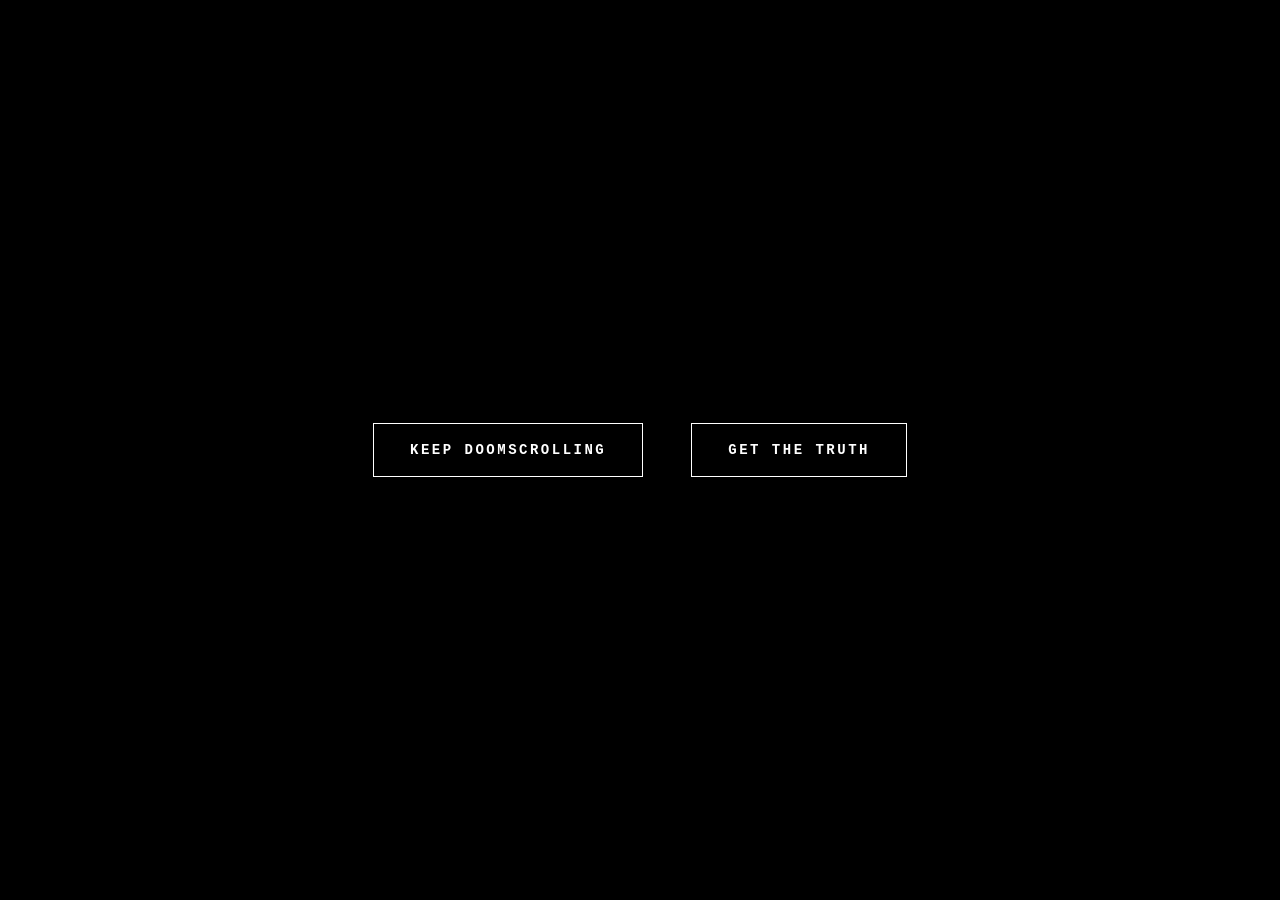
<file: truth.html>
<!DOCTYPE html>
<html lang="en">
<head>
  <meta charset="UTF-8">
  <meta name="viewport" content="width=device-width, initial-scale=1.0">
  <title>TRUTH</title>
  <style>
    /* ==========================================================================
       ULTRA-MINIMAL BRUTALIST MONOCHROME TERMINAL THEME
       ========================================================================== */
    *, *::before, *::after {
      box-sizing: border-box;
      margin: 0;
      padding: 0;
    }

    html, body {
      width: 100%;
      min-height: 100%;
      background-color: #000000;
      color: #ffffff;
      font-family: "Courier New", Courier, monospace;
      overflow-x: hidden;
      overflow-y: auto;
    }

    body.selection-allowed {
      user-select: text;
      -webkit-user-select: text;
    }

    /* Screen container */
    .stage {
      position: relative;
      width: 100%;
      min-height: 100vh;
      display: flex;
      align-items: center;
      justify-content: center;
      background: #000000;
      padding: 24px 16px;
    }

    .stage.terminal-mode {
      align-items: flex-start;
      justify-content: center;
      padding: 40px 16px 120px 16px;
    }

    /* Buttons container */
    .button-group {
      display: flex;
      flex-direction: row;
      align-items: center;
      justify-content: center;
      gap: 48px;
      transition: opacity 0.5s ease, transform 0.5s ease;
    }

    .button-group.dissolving {
      opacity: 0;
      transform: scale(0.96);
      pointer-events: none;
    }

    /* Pure monochrome brutalist buttons */
    .brutalist-btn {
      appearance: none;
      -webkit-appearance: none;
      background-color: #000000;
      color: #ffffff;
      border: 1.5px solid #ffffff;
      border-radius: 0;
      padding: 18px 36px;
      font-family: "Courier New", Courier, monospace;
      font-size: 14px;
      font-weight: 700;
      letter-spacing: 2.5px;
      text-transform: uppercase;
      cursor: pointer;
      outline: none;
      transition: background-color 0.15s ease, color 0.15s ease, transform 0.1s ease;
      position: relative;
    }

    .brutalist-btn:hover {
      background-color: #ffffff;
      color: #000000;
    }

    .brutalist-btn:active {
      transform: scale(0.98);
    }

    .brutalist-btn:focus-visible {
      box-shadow: 0 0 0 2px #000000, 0 0 0 4px #ffffff;
    }

    /* Dramatic screen flicker & glitch overlay */
    .glitch-flash {
      position: fixed;
      top: 0;
      left: 0;
      width: 100vw;
      height: 100vh;
      pointer-events: none;
      background: #ffffff;
      opacity: 0;
      z-index: 9999;
    }

    .flicker-active {
      animation: brutalistGlitch 0.45s steps(2, start) forwards;
    }

    @keyframes brutalistGlitch {
      0% { opacity: 0; }
      10% { opacity: 0.9; }
      20% { opacity: 0.05; }
      35% { opacity: 0.7; }
      50% { opacity: 0; }
      65% { opacity: 0.85; }
      80% { opacity: 0.1; }
      100% { opacity: 0; }
    }

    /* Typewriter terminal reveal container */
    .truth-container {
      display: none;
      width: 100%;
      max-width: 820px;
      margin: 0 auto;
      text-align: left;
      animation: terminalFadeIn 0.4s ease-out;
    }

    .truth-container.active {
      display: block;
    }

    @keyframes terminalFadeIn {
      from { opacity: 0; }
      to { opacity: 1; }
    }

    .truth-feed {
      display: flex;
      flex-direction: column;
      gap: 20px;
    }

    .truth-line {
      font-size: 16px;
      line-height: 1.75;
      letter-spacing: 0.8px;
      color: #ffffff;
      word-break: break-word;
    }

    .truth-cursor {
      display: inline-block;
      width: 10px;
      color: #ffffff;
      animation: cursorBlink 0.8s infinite;
      font-weight: 700;
      margin-left: 2px;
    }

    @keyframes cursorBlink {
      0%, 49% { opacity: 1; }
      50%, 100% { opacity: 0; }
    }

    /* ==========================================================================
       CUSTOM LINK STYLING (YELLOW LINKS & VIOLET DOWNLOAD)
       ========================================================================== */
    .truth-link-yellow {
      color: #ffe600 !important;
      text-decoration: underline;
      text-underline-offset: 3px;
      font-weight: bold;
      letter-spacing: 0.5px;
      text-shadow: 0 0 8px rgba(255, 230, 0, 0.6);
      cursor: pointer;
      transition: color 0.15s ease, text-shadow 0.15s ease;
    }

    .truth-link-yellow:hover {
      color: #fff488 !important;
      text-shadow: 0 0 14px rgba(255, 230, 0, 0.95);
    }

    .truth-download-violet {
      color: #bf55ec !important;
      text-decoration: underline;
      text-underline-offset: 3px;
      font-weight: bold;
      letter-spacing: 0.5px;
      text-shadow: 0 0 8px rgba(191, 85, 236, 0.6);
      cursor: pointer;
      transition: color 0.15s ease, text-shadow 0.15s ease;
    }

    .truth-download-violet:hover {
      color: #e295fc !important;
      text-shadow: 0 0 14px rgba(191, 85, 236, 0.95);
    }

    /* Mobile responsiveness */
    @media (max-width: 680px) {
      .button-group {
        flex-direction: column;
        gap: 24px;
        width: 85%;
      }

      .brutalist-btn {
        width: 100%;
        text-align: center;
        padding: 16px 20px;
        font-size: 13px;
        letter-spacing: 2px;
      }

      .truth-line {
        font-size: 14.5px;
        line-height: 1.65;
      }
    }
  </style>
</head>
<body>
  <div class="stage" id="stage">
    <!-- Action buttons -->
    <div class="button-group" id="button-group">
      <button class="brutalist-btn" id="btn-doomscroll" type="button">keep doomscrolling</button>
      <button class="brutalist-btn" id="btn-truth" type="button">get the truth</button>
    </div>

    <!-- Glitch flash effect layer -->
    <div class="glitch-flash" id="glitch-flash" aria-hidden="true"></div>

    <!-- Typewriter terminal reveal -->
    <main class="truth-container" id="truth-container" aria-live="polite">
      <div class="truth-feed" id="truth-feed"></div>
    </main>
  </div>

  <script>
    (function () {
      const btnDoomscroll = document.getElementById('btn-doomscroll');
      const btnTruth = document.getElementById('btn-truth');
      const buttonGroup = document.getElementById('button-group');
      const glitchFlash = document.getElementById('glitch-flash');
      const truthContainer = document.getElementById('truth-container');
      const truthFeed = document.getElementById('truth-feed');
      const stage = document.getElementById('stage');

      let sequenceStarted = false;

      // 1. "keep doomscrolling" action -> reset localStorage & redirect to index.html
      btnDoomscroll.addEventListener('click', () => {
        if (sequenceStarted) return;
        sequenceStarted = true;

        try {
          localStorage.clear();
          sessionStorage.clear();
        } catch (e) { }

        buttonGroup.style.opacity = '0';
        buttonGroup.style.pointerEvents = 'none';

        setTimeout(() => {
          window.location.href = 'index.html';
        }, 180);
      });

      // 2. "get the truth" action -> glitch and typewriter reveal sequence
      btnTruth.addEventListener('click', () => {
        if (sequenceStarted) return;
        sequenceStarted = true;

        // Dissolve buttons
        buttonGroup.classList.add('dissolving');

        setTimeout(() => {
          buttonGroup.style.display = 'none';
          stage.classList.add('terminal-mode');
          document.body.classList.add('selection-allowed');

          // Trigger screen glitch flash
          glitchFlash.classList.add('flicker-active');

          setTimeout(() => {
            glitchFlash.classList.remove('flicker-active');
            truthContainer.classList.add('active');
            runTruthTypewriter();
          }, 450);
        }, 500);
      });

      async function runTruthTypewriter() {
        const scrollToBottom = () => {
          window.scrollTo({
            top: document.documentElement.scrollHeight,
            behavior: 'smooth'
          });
        };

        const typeLine = async (text, speed = 46, fastPunctuation = false, keepCursor = false) => {
          const lineEl = document.createElement('div');
          lineEl.className = 'truth-line';

          const textSpan = document.createElement('span');
          const cursorSpan = document.createElement('span');
          cursorSpan.className = 'truth-cursor';
          cursorSpan.textContent = '_';

          lineEl.appendChild(textSpan);
          lineEl.appendChild(cursorSpan);
          truthFeed.appendChild(lineEl);
          scrollToBottom();

          for (let c = 0; c < text.length; c++) {
            textSpan.textContent += text[c];
            scrollToBottom();
            const delay = fastPunctuation
              ? ((text[c] === '.' || text[c] === '?' || text[c] === '!') ? 35 : (text[c] === ',' ? 20 : speed))
              : ((text[c] === '.' || text[c] === '?' || text[c] === '!') ? 260 : (text[c] === ',' ? 150 : speed));
            await new Promise(r => setTimeout(r, delay));
          }

          if (!keepCursor) {
            cursorSpan.remove();
          }
          return { lineEl, cursorSpan };
        };

        // --- STEP 1: INTRO LINE ---
        await typeLine("You have reached the end of the feed.", 50);
        await new Promise(r => setTimeout(r, 800));

        // --- STEP 2: THEODORE KACZYNSKI QUOTE BLOCK (Appears very fast via typewriter, then waits 25s) ---
        await typeLine("“Today, people live less by what they do for themselves and more by what the system does for them and to them. What does not fit the system can be treated as a sickness, and the manipulation of the individual can be presented as a cure.", 11, true);
        await new Promise(r => setTimeout(r, 180));

        await typeLine("The system does not need to force obedience. It only needs to make itself necessary. Once dependence becomes normal, control no longer has to announce itself. It becomes part of everyday life, until people can no longer imagine living without it.”", 11, true);
        await new Promise(r => setTimeout(r, 180));

        const authorResult = await typeLine(" ― Theodore Kaczynski", 14, true, true);

        // Wait 25 seconds before continuing (skippable by click or keypress)
        await new Promise((resolve) => {
          let timeoutId = null;
          let finished = false;

          const complete = () => {
            if (finished) return;
            finished = true;
            if (timeoutId) clearTimeout(timeoutId);
            window.removeEventListener('keydown', skipHandler);
            document.removeEventListener('click', skipHandler);
            if (authorResult && authorResult.cursorSpan) {
              authorResult.cursorSpan.remove();
            }
            resolve();
          };

          const skipHandler = () => {
            complete();
          };

          timeoutId = setTimeout(() => {
            complete();
          }, 25000);

          setTimeout(() => {
            window.addEventListener('keydown', skipHandler, { once: true });
            document.addEventListener('click', skipHandler, { once: true });
          }, 450);
        });

        await new Promise(r => setTimeout(r, 800));

        // --- STEP 3: POST-QUOTE REFLECTION MONOLOGUE ---
        const reflectionLines = [
          "You don't have to agree with him.",
          "But look at the idea.",
          "It doesn't happen all at once. One thing at a time. A little more convenience. A little more information. A little less privacy. A little more dependence.",
          "You clicked. You scrolled. You watched. You came back.",
          "Nothing forced you.",
          "That is what makes it worth looking at.",
          "The Internet was built as a space for communication, participation and freedom. But it became a system built around attention, data and prediction. We are not simply using it anymore. We are living inside it.",
          "So don't take my word for it.",
          "You wanted to know what was behind the screen.",
          "Now you can look.",
          "Do you want to find out more?",
          "Maybe someone I know has something you might find interesting."
        ];

        for (let i = 0; i < reflectionLines.length; i++) {
          await typeLine(reflectionLines[i], 44);
          await new Promise(r => setTimeout(r, 480));
        }

        // --- STEP 4: LINK LINE (domenicoquaranta.com - yellow link) ---
        const linkLineEl = document.createElement('div');
        linkLineEl.className = 'truth-line';
        linkLineEl.innerHTML = `<a href="https://domenicoquaranta.com/" target="_blank" rel="noopener noreferrer" class="truth-link-yellow">https://domenicoquaranta.com/</a>`;
        truthFeed.appendChild(linkLineEl);
        scrollToBottom();

        await new Promise(r => setTimeout(r, 800));

        // --- STEP 5: DIRECTORY TREE VISUALIZATION (plain truth-line without box or border) ---
        const dirBlock = document.createElement('div');
        dirBlock.className = 'truth-line';
        dirBlock.innerHTML = `archive/<br>|-<a href="archive/Industrial-Society-And-Its-Future.pdf" download="Industrial-Society-And-Its-Future.pdf" class="truth-download-violet" title="Download PDF">Industrial-Society-And-Its-Future.pdf</a><br>|<br>|-<a href="https://youtu.be/Yn9BvNAUvcU?si=6P6eyEfOcMjm0Crq" target="_blank" rel="noopener noreferrer" class="truth-link-yellow" title="Open YouTube link">https://youtu.be/Yn9BvNAUvcU?si=6P6eyEfOcMjm0Crq</a>`;
        truthFeed.appendChild(dirBlock);
        scrollToBottom();

        await new Promise(r => setTimeout(r, 500));

        // Final blinking terminal cursor at bottom
        const finalCursorLine = document.createElement('div');
        finalCursorLine.className = 'truth-line';
        finalCursorLine.style.marginTop = '16px';
        finalCursorLine.innerHTML = `<span class="truth-cursor">_</span>`;
        truthFeed.appendChild(finalCursorLine);
        scrollToBottom();
      }
    })();
  </script>
</body>
</html>
</file>
